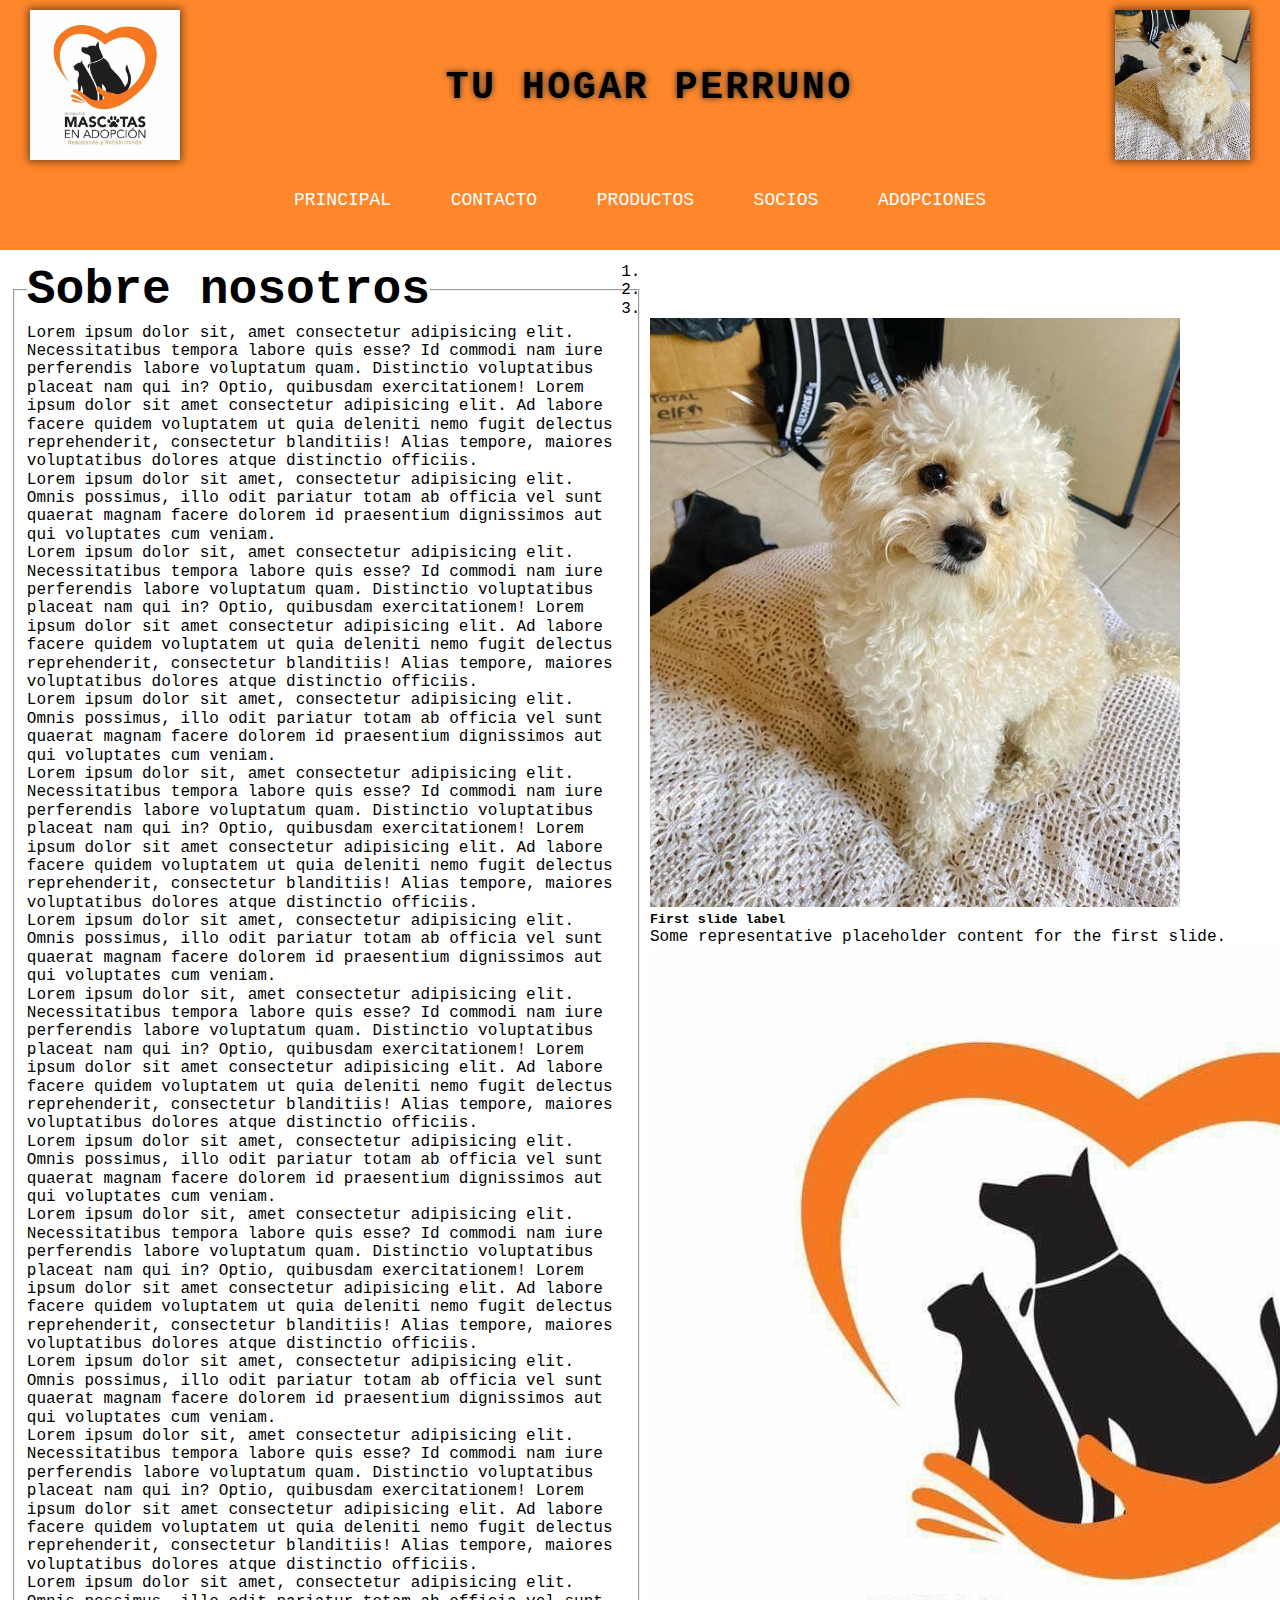
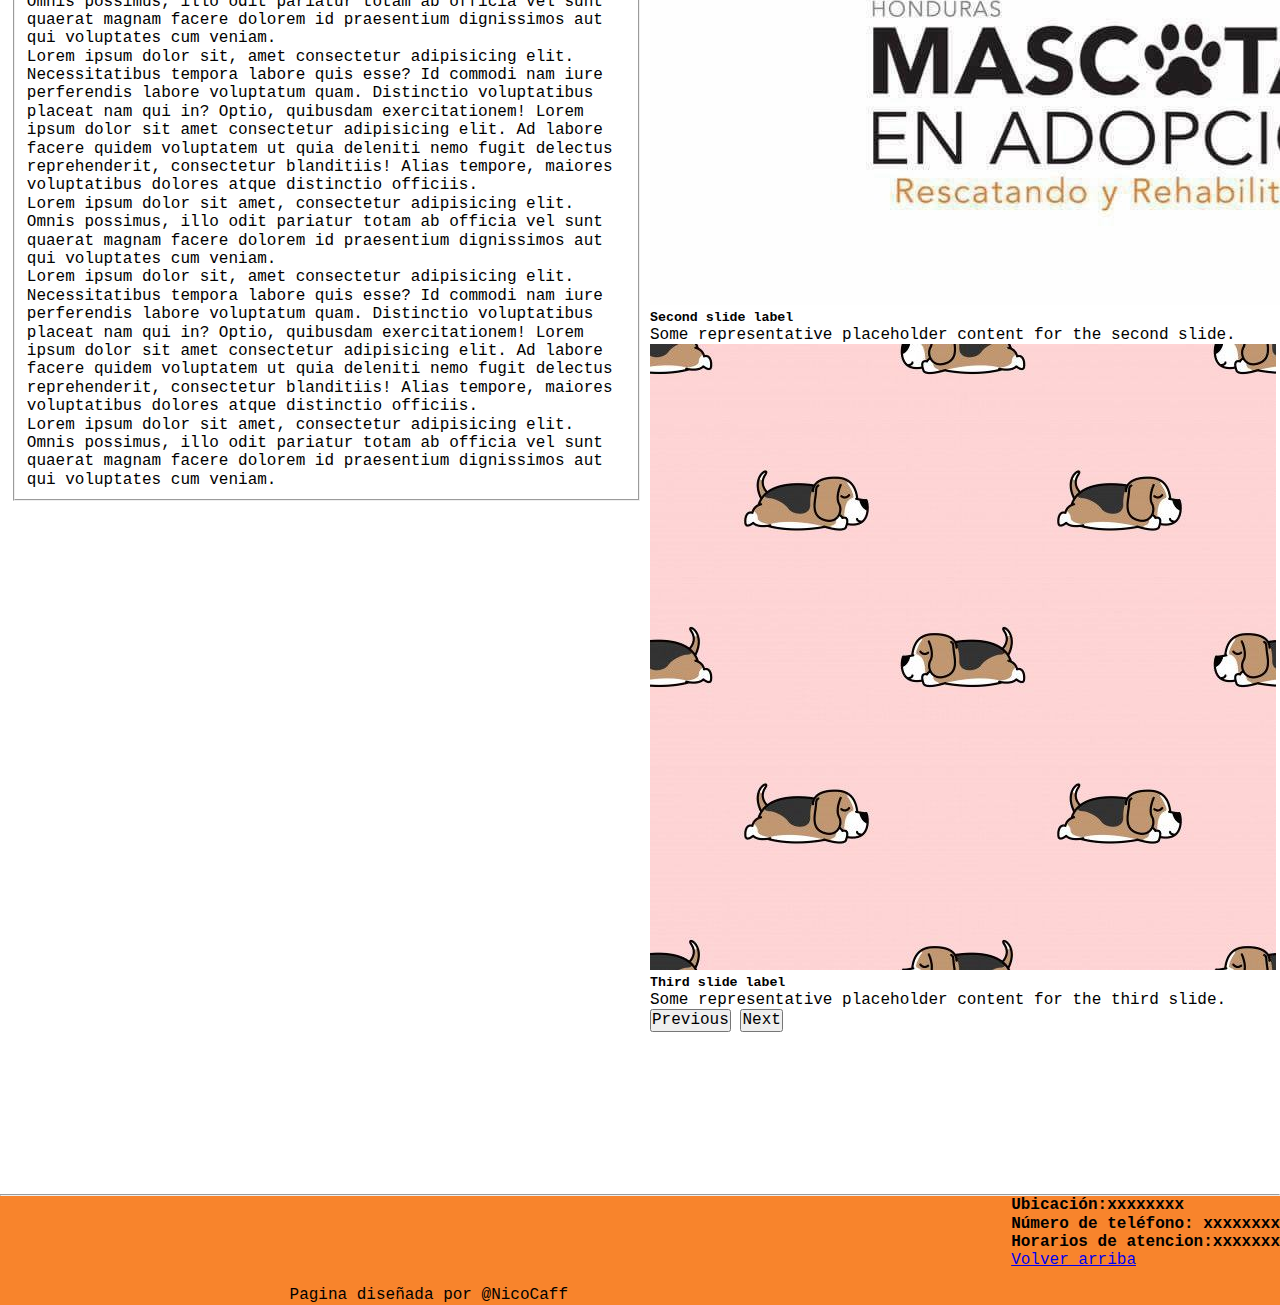
<file: index.html>
<!DOCTYPE html>
<html lang="es">
    <head>
        <meta charset="UTF-8">
        <meta http-equiv="X-UA-Compatible" content="IE=edge">
        <meta name="viewport" content="width=device-width, initial-scale=1.0">
        <!------NORMALIZE------->
        <link rel="stylesheet" href="normalize.css">
        <!------FONT------------>
        <link rel="stylesheet" href="https://cdnjs.cloudflare.com/ajax/libs/font-awesome/6.1.1/css/all.min.css" integrity="sha512-KfkfwYDsLkIlwQp6LFnl8zNdLGxu9YAA1QvwINks4PhcElQSvqcyVLLD9aMhXd13uQjoXtEKNosOWaZqXgel0g==" crossorigin="anonymous" referrerpolicy="no-referrer" /> 
        <!------BOOTSTRAP------->
        <link rel="stylesheet" href="https://cdn.jsdelivr.net/npm/bootstrap@4.6.1/dist/css/bootstrap.min.css" integrity="sha384-zCbKRCUGaJDkqS1kPbPd7TveP5iyJE0EjAuZQTgFLD2ylzuqKfdKlfG/eSrtxUkn" crossorigin="anonymous">
        <!-------CSS------------>
        <link rel="stylesheet" href="estilo.css">
        <title>Tu Hogar Perruno</title>
    </head>
<body>
<!------------------------HEADER--------------------------------->
<header>
    <div id="h1__titulo" class="header__titulo">
        <img src="images/mascotas-en-adopcion-hn.jpeg" alt="Logo">
        <img src="images/Oddie.png" alt="Perro">
        <h1>Tu Hogar Perruno</h1>
    </div>
    <nav class="header__nav">
        <ul>
            <a id="prin" href="index.html">Principal</a>
            <a id="cont" href="pages/Contacto.html">Contacto</a>
            <a id="prod" href="pages/Productos.html">Productos</a>
            <a id="socios" href="pages/Socios.html">Socios</a>
            <a id="adop" href="pages/Adopciones.html">Adopciones</a>
        </ul>
    </nav>
</header>
<!------------------------SECTION--------------------------------->
<section>
    <div class="section__div">
        <article>
            <dl>
                <fieldset>
                    <legend><h2><strong>Sobre nosotros</strong></h2></legend>
                    <p>Lorem ipsum dolor sit, amet consectetur adipisicing elit. Necessitatibus tempora labore quis esse? Id commodi nam iure perferendis labore voluptatum quam. Distinctio voluptatibus placeat nam qui in? Optio, quibusdam exercitationem! Lorem ipsum dolor sit amet consectetur adipisicing elit. Ad labore facere quidem voluptatem ut quia deleniti nemo fugit delectus reprehenderit, consectetur blanditiis! Alias tempore, maiores voluptatibus dolores atque distinctio officiis.</p>
                    <p>Lorem ipsum dolor sit amet, consectetur adipisicing elit. Omnis possimus, illo odit pariatur totam ab officia vel sunt quaerat magnam facere dolorem id praesentium dignissimos aut qui voluptates cum veniam.</p>
                    <p>Lorem ipsum dolor sit, amet consectetur adipisicing elit. Necessitatibus tempora labore quis esse? Id commodi nam iure perferendis labore voluptatum quam. Distinctio voluptatibus placeat nam qui in? Optio, quibusdam exercitationem! Lorem ipsum dolor sit amet consectetur adipisicing elit. Ad labore facere quidem voluptatem ut quia deleniti nemo fugit delectus reprehenderit, consectetur blanditiis! Alias tempore, maiores voluptatibus dolores atque distinctio officiis.</p>
                    <p>Lorem ipsum dolor sit amet, consectetur adipisicing elit. Omnis possimus, illo odit pariatur totam ab officia vel sunt quaerat magnam facere dolorem id praesentium dignissimos aut qui voluptates cum veniam.</p>
                    <p>Lorem ipsum dolor sit, amet consectetur adipisicing elit. Necessitatibus tempora labore quis esse? Id commodi nam iure perferendis labore voluptatum quam. Distinctio voluptatibus placeat nam qui in? Optio, quibusdam exercitationem! Lorem ipsum dolor sit amet consectetur adipisicing elit. Ad labore facere quidem voluptatem ut quia deleniti nemo fugit delectus reprehenderit, consectetur blanditiis! Alias tempore, maiores voluptatibus dolores atque distinctio officiis.</p>
                    <p>Lorem ipsum dolor sit amet, consectetur adipisicing elit. Omnis possimus, illo odit pariatur totam ab officia vel sunt quaerat magnam facere dolorem id praesentium dignissimos aut qui voluptates cum veniam.</p>
                    <p>Lorem ipsum dolor sit, amet consectetur adipisicing elit. Necessitatibus tempora labore quis esse? Id commodi nam iure perferendis labore voluptatum quam. Distinctio voluptatibus placeat nam qui in? Optio, quibusdam exercitationem! Lorem ipsum dolor sit amet consectetur adipisicing elit. Ad labore facere quidem voluptatem ut quia deleniti nemo fugit delectus reprehenderit, consectetur blanditiis! Alias tempore, maiores voluptatibus dolores atque distinctio officiis.</p>
                    <p>Lorem ipsum dolor sit amet, consectetur adipisicing elit. Omnis possimus, illo odit pariatur totam ab officia vel sunt quaerat magnam facere dolorem id praesentium dignissimos aut qui voluptates cum veniam.</p>
                    <p>Lorem ipsum dolor sit, amet consectetur adipisicing elit. Necessitatibus tempora labore quis esse? Id commodi nam iure perferendis labore voluptatum quam. Distinctio voluptatibus placeat nam qui in? Optio, quibusdam exercitationem! Lorem ipsum dolor sit amet consectetur adipisicing elit. Ad labore facere quidem voluptatem ut quia deleniti nemo fugit delectus reprehenderit, consectetur blanditiis! Alias tempore, maiores voluptatibus dolores atque distinctio officiis.</p>
                    <p>Lorem ipsum dolor sit amet, consectetur adipisicing elit. Omnis possimus, illo odit pariatur totam ab officia vel sunt quaerat magnam facere dolorem id praesentium dignissimos aut qui voluptates cum veniam.</p>
                    <p>Lorem ipsum dolor sit, amet consectetur adipisicing elit. Necessitatibus tempora labore quis esse? Id commodi nam iure perferendis labore voluptatum quam. Distinctio voluptatibus placeat nam qui in? Optio, quibusdam exercitationem! Lorem ipsum dolor sit amet consectetur adipisicing elit. Ad labore facere quidem voluptatem ut quia deleniti nemo fugit delectus reprehenderit, consectetur blanditiis! Alias tempore, maiores voluptatibus dolores atque distinctio officiis.</p>
                    <p>Lorem ipsum dolor sit amet, consectetur adipisicing elit. Omnis possimus, illo odit pariatur totam ab officia vel sunt quaerat magnam facere dolorem id praesentium dignissimos aut qui voluptates cum veniam.</p>
                    <p>Lorem ipsum dolor sit, amet consectetur adipisicing elit. Necessitatibus tempora labore quis esse? Id commodi nam iure perferendis labore voluptatum quam. Distinctio voluptatibus placeat nam qui in? Optio, quibusdam exercitationem! Lorem ipsum dolor sit amet consectetur adipisicing elit. Ad labore facere quidem voluptatem ut quia deleniti nemo fugit delectus reprehenderit, consectetur blanditiis! Alias tempore, maiores voluptatibus dolores atque distinctio officiis.</p>
                    <p>Lorem ipsum dolor sit amet, consectetur adipisicing elit. Omnis possimus, illo odit pariatur totam ab officia vel sunt quaerat magnam facere dolorem id praesentium dignissimos aut qui voluptates cum veniam.</p>
                    <p>Lorem ipsum dolor sit, amet consectetur adipisicing elit. Necessitatibus tempora labore quis esse? Id commodi nam iure perferendis labore voluptatum quam. Distinctio voluptatibus placeat nam qui in? Optio, quibusdam exercitationem! Lorem ipsum dolor sit amet consectetur adipisicing elit. Ad labore facere quidem voluptatem ut quia deleniti nemo fugit delectus reprehenderit, consectetur blanditiis! Alias tempore, maiores voluptatibus dolores atque distinctio officiis.</p>
                    <p>Lorem ipsum dolor sit amet, consectetur adipisicing elit. Omnis possimus, illo odit pariatur totam ab officia vel sunt quaerat magnam facere dolorem id praesentium dignissimos aut qui voluptates cum veniam.</p>
                </fieldset>
            </dl>
        </article>
        <div class="section__div2">
            <div class="section__div3">
                <div id="carouselExampleCaptions" class="carousel slide" data-ride="carousel">
                    <ol class="carousel-indicators">
                      <li data-target="#carouselExampleCaptions" data-slide-to="0" class="active"></li>
                      <li data-target="#carouselExampleCaptions" data-slide-to="1"></li>
                      <li data-target="#carouselExampleCaptions" data-slide-to="2"></li>
                    </ol>
                    <div class="carousel-inner">
                      <div class="carousel-item active">
                        <img src="/images/Oddie.png" class="d-block w-100" alt="...">
                        <div class="carousel-caption d-none d-md-block">
                          <h5>First slide label</h5>
                          <p>Some representative placeholder content for the first slide.</p>
                        </div>
                      </div>
                      <div class="carousel-item">
                        <img src="/images/mascotas-en-adopcion-hn.jpeg" class="d-block w-100" alt="...">
                        <div class="carousel-caption d-none d-md-block">
                          <h5>Second slide label</h5>
                          <p>Some representative placeholder content for the second slide.</p>
                        </div>
                      </div>
                      <div class="carousel-item">
                        <img src="/images/perro/dana.jpg" class="d-block w-100" alt="...">
                        <div class="carousel-caption d-none d-md-block">
                          <h5>Third slide label</h5>
                          <p>Some representative placeholder content for the third slide.</p>
                        </div>
                      </div>
                    </div>
                    <button class="carousel-control-prev" type="button" data-target="#carouselExampleCaptions" data-slide="prev">
                      <span class="carousel-control-prev-icon" aria-hidden="true"></span>
                      <span class="sr-only">Previous</span>
                    </button>
                    <button class="carousel-control-next" type="button" data-target="#carouselExampleCaptions" data-slide="next">
                      <span class="carousel-control-next-icon" aria-hidden="true"></span>
                      <span class="sr-only">Next</span>
                    </button>
                  </div>
            </div>
            <iframe id="vidPub" src="https://www.youtube.com/embed/XndMLxuTgv8" title="YouTube video player" frameborder="0" allow="accelerometer; autoplay; clipboard-write; encrypted-media; gyroscope; picture-in-picture" allowfullscreen></iframe>
        </div>
</section>
    <!------------------------FOOTER--------------------------------->
    <footer><hr>
        <div class="footer__pie">
            <ul class="footer__pie__ul">
                <a href=""><i class="fa-brands fa-facebook-square"></i></a>
                <a href=""><i class="fa-brands fa-twitter-square"></i></a>
                <a href=""><i class="fa-brands fa-tiktok"></i></a>
                <a href=""><i class="fa-brands fa-instagram"></i></ul></a>
            </ul>
            <pre class="footer__pie__pre">
                <strong>Ubicación:xxxxxxxx</strong>
                <strong>Número de teléfono: xxxxxxxx</strong>
                <strong>Horarios de atencion:xxxxxxx</strong>
                <a href="#h1__titulo">Volver arriba</a>
            </pre>
        </div>
        <div   div class="footer__pie__creador">
            Pagina diseñada por @NicoCaff
        </div>
    </footer>
    <script src="https://cdn.jsdelivr.net/npm/jquery@3.5.1/dist/jquery.slim.min.js" integrity="sha384-DfXdz2htPH0lsSSs5nCTpuj/zy4C+OGpamoFVy38MVBnE+IbbVYUew+OrCXaRkfj" crossorigin="anonymous"></script>
    <script src="https://cdn.jsdelivr.net/npm/popper.js@1.16.1/dist/umd/popper.min.js" integrity="sha384-9/reFTGAW83EW2RDu2S0VKaIzap3H66lZH81PoYlFhbGU+6BZp6G7niu735Sk7lN" crossorigin="anonymous"></script>
    <script src="https://cdn.jsdelivr.net/npm/bootstrap@4.6.1/dist/js/bootstrap.min.js" integrity="sha384-VHvPCCyXqtD5DqJeNxl2dtTyhF78xXNXdkwX1CZeRusQfRKp+tA7hAShOK/B/fQ2" crossorigin="anonymous"></script>
</body>
</html>
</file>
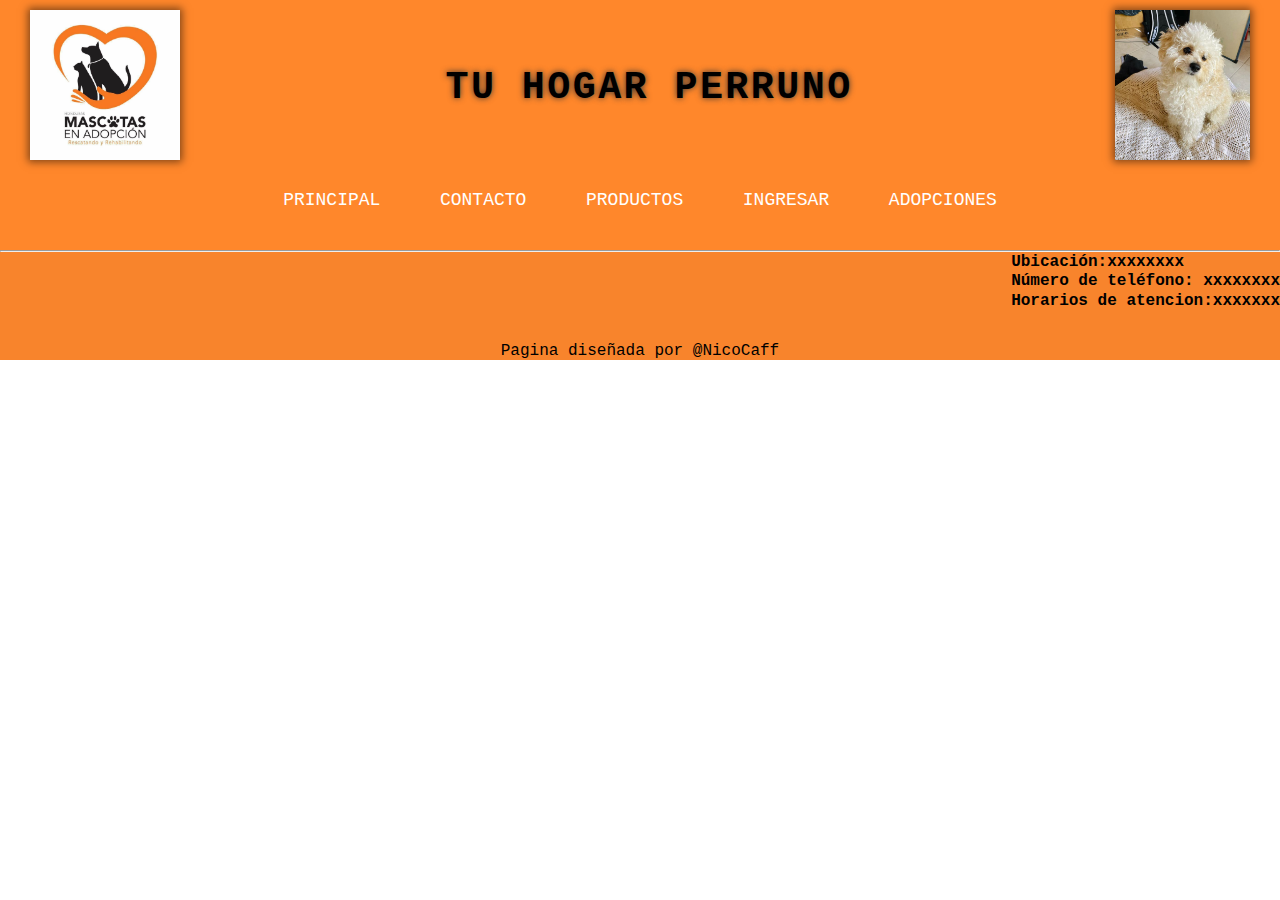
<file: pages/Ingresar.html>
<!DOCTYPE html>
<html lang="es">
<head>
    <meta charset="UTF-8">
    <meta http-equiv="X-UA-Compatible" content="IE=edge">
    <meta name="viewport" content="width=device-width, initial-scale=1.0">
    <!------NORMALIZE------->
    <link rel="stylesheet" href="../normalize.css">
    <!------FONT------------>
    <link rel="stylesheet" href="https://cdnjs.cloudflare.com/ajax/libs/font-awesome/6.1.1/css/all.min.css" integrity="sha512-KfkfwYDsLkIlwQp6LFnl8zNdLGxu9YAA1QvwINks4PhcElQSvqcyVLLD9aMhXd13uQjoXtEKNosOWaZqXgel0g==" crossorigin="anonymous" referrerpolicy="no-referrer" /> 
    <!------BOOTSTRAP------->
    <link rel="stylesheet" href="https://cdn.jsdelivr.net/npm/bootstrap@4.6.1/dist/css/bootstrap.min.css" integrity="sha384-zCbKRCUGaJDkqS1kPbPd7TveP5iyJE0EjAuZQTgFLD2ylzuqKfdKlfG/eSrtxUkn" crossorigin="anonymous">
    <!-------CSS------------>
    <link rel="stylesheet" href="../estilo.css">
    <title>Socios</title>
</head>
<body>
    <header>
        <div class="header__titulo">
            <img src="../images/mascotas-en-adopcion-hn.jpeg" alt="Logo">
            <img src="../images/Oddie.png" alt="Perro">
            <h1>Tu Hogar Perruno</h1>
        </div>
        <nav class="header__nav">
            <ul>
                <a id="prin" href="../index.html">Principal</a>
                <a id="cont" href="Contacto.html">Contacto</a>
                <a id="prod" href="Productos.html">Productos</a>
                <a id="socios" href="Ingresar.html">Ingresar</a>
                <a id="adop" href="Adopciones.html">Adopciones</a>
            </ul>
        </nav>
    </header>
    </header>
    <footer><hr>
        <div class="footer__pie">
            <ul class="footer__pie__ul">
                <a href=""><i class="fa-brands fa-facebook-square"></i></a>
                <a href=""><i class="fa-brands fa-twitter-square"></i></a>
                <a href=""><i class="fa-brands fa-tiktok"></i></a>
                <a href=""><i class="fa-brands fa-instagram"></i></ul></a>
            </ul>
            <pre class="footer__pie__pre">
                <strong>Ubicación:xxxxxxxx</strong>
                <strong>Número de teléfono: xxxxxxxx</strong>
                <strong>Horarios de atencion:xxxxxxx</strong>
            </pre>
        </div>
        <div class="footer__pie__creador">
            Pagina diseñada por @NicoCaff
        </div>
    </footer>
</body>
</html>
</file>
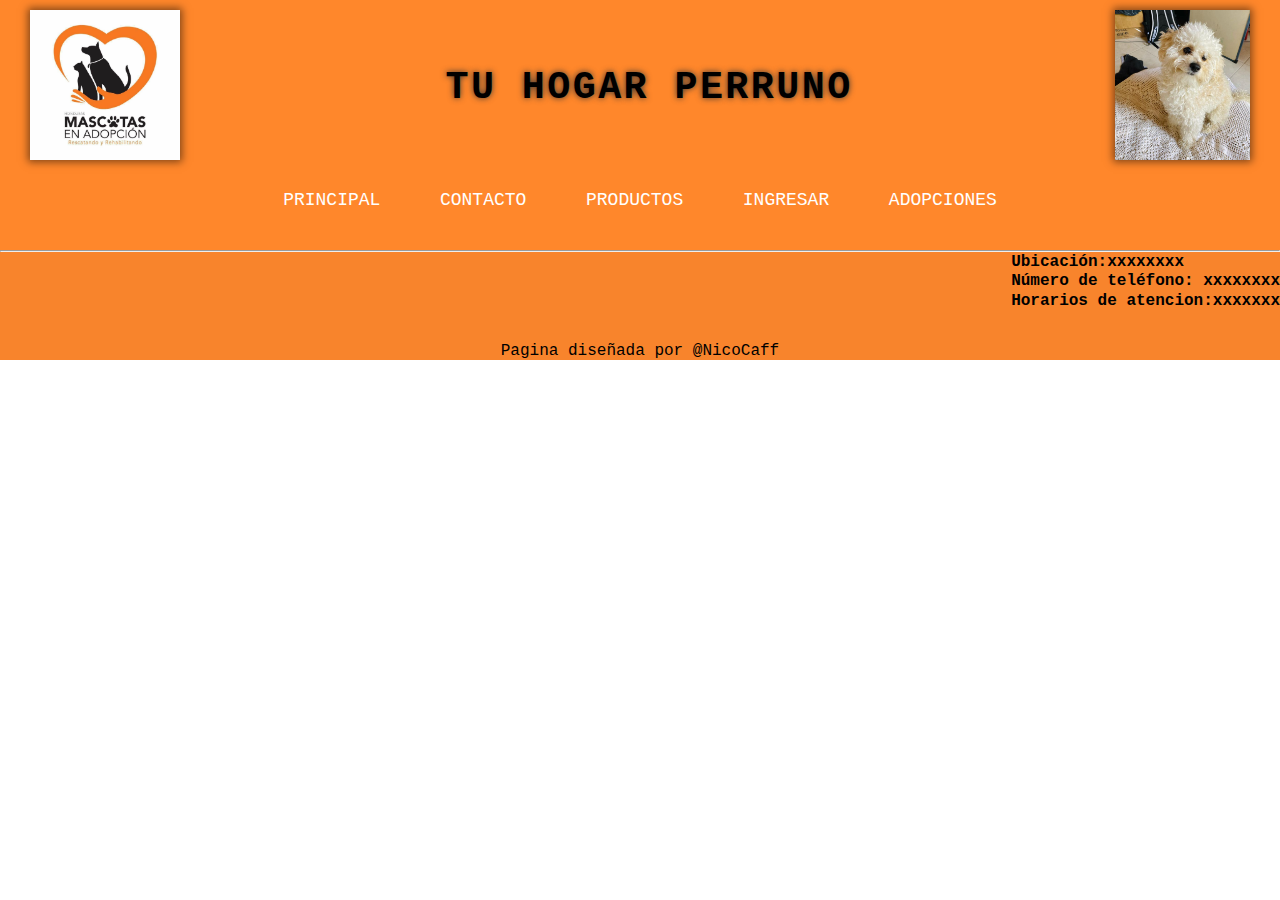
<file: pages/Productos.html>
<!DOCTYPE html>
<html lang="es">
<head>
    <meta charset="UTF-8">
    <meta http-equiv="X-UA-Compatible" content="IE=edge">
    <meta name="viewport" content="width=device-width, initial-scale=1.0">
    <!------NORMALIZE------->
    <link rel="stylesheet" href="../normalize.css">
    <!------FONT------------>
    <link rel="stylesheet" href="https://cdnjs.cloudflare.com/ajax/libs/font-awesome/6.1.1/css/all.min.css" integrity="sha512-KfkfwYDsLkIlwQp6LFnl8zNdLGxu9YAA1QvwINks4PhcElQSvqcyVLLD9aMhXd13uQjoXtEKNosOWaZqXgel0g==" crossorigin="anonymous" referrerpolicy="no-referrer" /> 
    <!------BOOTSTRAP------->
    <link rel="stylesheet" href="https://cdn.jsdelivr.net/npm/bootstrap@4.6.1/dist/css/bootstrap.min.css" integrity="sha384-zCbKRCUGaJDkqS1kPbPd7TveP5iyJE0EjAuZQTgFLD2ylzuqKfdKlfG/eSrtxUkn" crossorigin="anonymous">
    <!-------CSS------------>
    <link rel="stylesheet" href="../estilo.css">
    <title>Productos</title>
</head>
<body>
    <header>
        <div class="header__titulo">
            <img src="../images/mascotas-en-adopcion-hn.jpeg" alt="Logo">
            <img src="../images/Oddie.png" alt="Perro">
            <h1>Tu Hogar Perruno</h1>
        </div>
        <nav class="header__nav">
            <ul>
                <a id="prin" href="../index.html">Principal</a>
                <a id="cont" href="Contacto.html">Contacto</a>
                <a id="prod" href="Productos.html">Productos</a>
                <a id="socios" href="Ingresar.html">Ingresar</a>
                <a id="adop" href="Adopciones.html">Adopciones</a>
            </ul>
        </nav>
    </header>
    </header>
    <footer><hr>
        <div class="footer__pie">
            <ul class="footer__pie__ul">
                <a href=""><i class="fa-brands fa-facebook-square"></i></a>
                <a href=""><i class="fa-brands fa-twitter-square"></i></a>
                <a href=""><i class="fa-brands fa-tiktok"></i></a>
                <a href=""><i class="fa-brands fa-instagram"></i></ul></a>
            </ul>
            <pre class="footer__pie__pre">
                <strong>Ubicación:xxxxxxxx</strong>
                <strong>Número de teléfono: xxxxxxxx</strong>
                <strong>Horarios de atencion:xxxxxxx</strong>
            </pre>
        </div>
        <div class="footer__pie__creador">
            Pagina diseñada por @NicoCaff
        </div>
    </footer>
</body>
</html>
</file>
<file: estilo.css>
* {
  margin: 0;
  padding: 0;
  -webkit-box-sizing: border-box;
          box-sizing: border-box;
  font-family: 'Courier New', Courier, monospace;
}

/*------------------------------------------INICIO-----------------------------------------------------*/
/* ----------------------------HEADER------------------------------------------------------- */
header {
  width: 100%;
  background-color: rgba(255, 111, 0, 0.83);
  overflow: hidden;
  height: 250px;
}

.header__titulo {
  display: inline-block;
  height: 175px;
  width: 100%;
}

.header__titulo h1 {
  cursor: default;
  margin: 0 auto;
  text-align: center;
  height: 100%;
  line-height: 175px;
  color: black;
  text-transform: uppercase;
  font-weight: 900;
  letter-spacing: 2px;
  -webkit-transition: all 1s;
  transition: all 1s;
  text-shadow: 0px 0px 10px #333;
}

.header__titulo h1:hover {
  -webkit-transform: scale(1.2);
          transform: scale(1.2);
  text-shadow: 0px 0 5px #333;
  color: black;
}

.header__titulo img {
  margin: 10px 30px;
  height: 150px;
  -webkit-box-shadow: 0 0 8px 2px rgba(0, 0, 0, 0.5);
          box-shadow: 0 0 8px 2px rgba(0, 0, 0, 0.5);
}

.header__titulo img:nth-child(1) {
  float: left;
}

.header__titulo img:nth-child(2) {
  float: right;
}

.header__nav {
  display: inline-block;
  height: 50px;
  width: 100%;
  text-align: center;
}

.header__nav a {
  line-height: 50px;
  text-transform: uppercase;
  text-decoration: none;
  color: #fff;
  font-size: 18px;
  margin: 0 20px;
  padding: 5px;
  border-radius: 10px;
  -webkit-transition: all .5s;
  transition: all .5s;
}

.header__nav a:hover {
  color: rgba(246, 107, 1, 0.83);
  background: #333;
}

/*------------------------SECTION---------------------------------------------*/
fieldset {
  background-color: #fff;
}

h2 {
  font-size: 3rem;
}

.section__div {
  display: -ms-grid;
  display: grid;
  -ms-grid-columns: 50% 50%;
      grid-template-columns: 50% 50%;
  grid-gap: 10px;
  padding: 1%;
}

.section__div2 {
  display: -ms-grid;
  display: grid;
  -ms-grid-rows: 50%;
      grid-template-rows: 50%;
}

#vidPub {
  width: 100%;
  height: 100%;
}

/*PIE DE PAGINA------------------------------------*/
footer {
  background-color: rgba(246, 107, 1, 0.83);
}

footer .footer__pie {
  height: 90px;
  width: 100%;
}

footer .footer__pie__ul {
  float: left;
  font-size: 40px;
  padding: 10px;
  margin: 10px;
  letter-spacing: 30px;
}

footer .footer__pie__pre {
  float: right;
}

footer .footer__pie__creador {
  text-align: center;
}
/*# sourceMappingURL=estilo.css.map */
</file>
